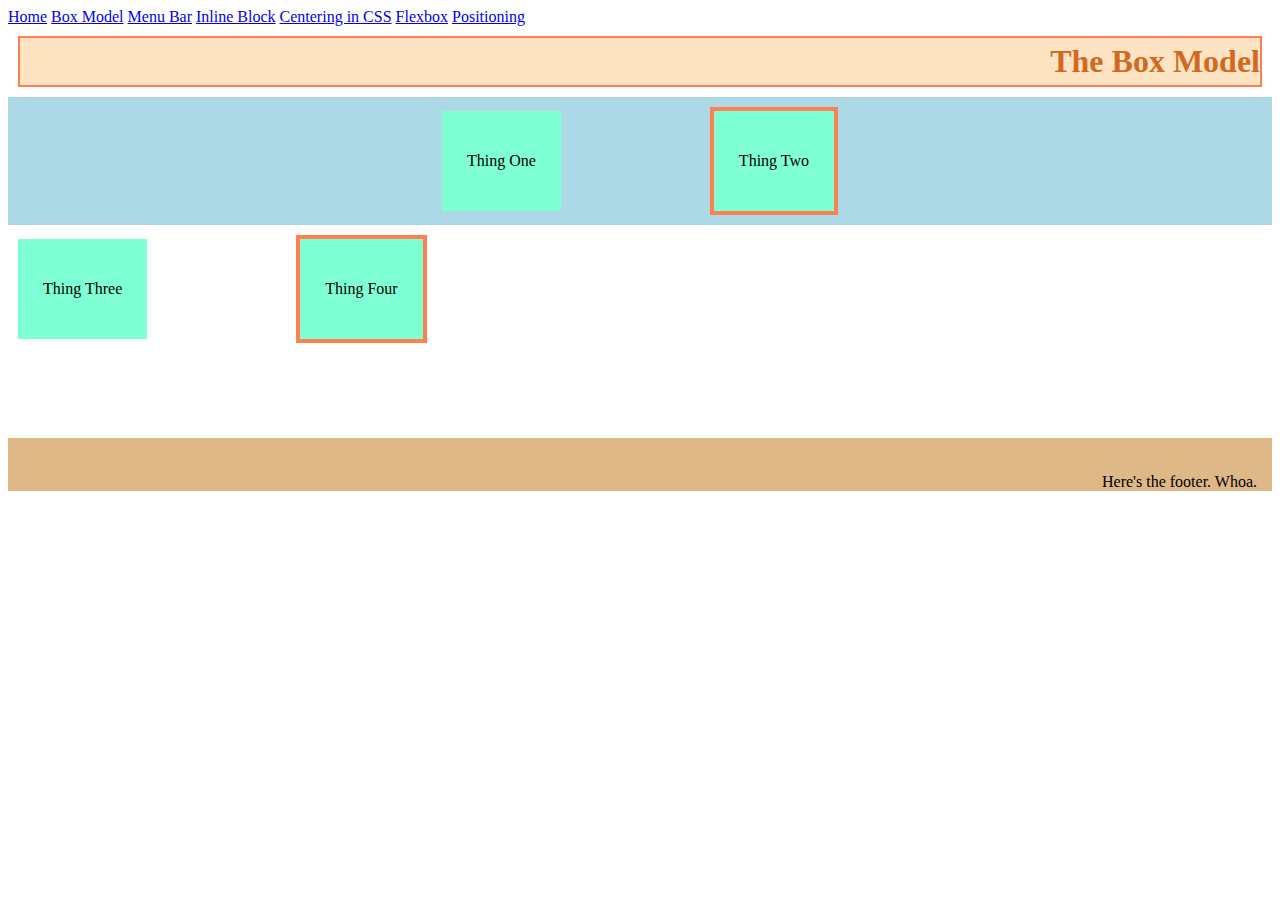
<file: boxmodel.html>
<!DOCTYPE html>
<html>
    <head>
        <title>Box Model</title>
        <link href="css/style.css" rel="stylesheet" type="text/css">
    </head>
    <body>
        <ul id=navbar>
            <li class=navitems><a href="index.html">Home</a></li>
            <li class=navitems><a href="boxmodel.html">Box Model</a></li>
            <li class=navitems><a href="menubar.html">Menu Bar</a></li>
            <li class=navitems><a href="inlineblock.html">Inline Block</a></li>
            <li class=navitems><a href="centering.html">Centering in CSS</a></li>
            <li class=navitems><a href="flexbox.html">Flexbox</a></li>
            <li class=navitems><a href="positioning.html">Positioning</a></li>
        </ul>
        <h1 id=bm1>The Box Model</h1>
        <div class="big-box">
            <div class="little-box">
                <p>
                  Thing One
                </p>
            </div>
              <div class="little-box extra-margin">
                  <p>
                    Thing Two
                  </p>
                </div>
            </div>
                <div class="little-box">
                  <p>
        Thing Three
      </p>
    </div>
    <div class="little-box extra-margin">
      <p>
        Thing Four
      </p>
    </div>
    <footer>
    Here's the footer. Whoa.</footer>
        
    </body>
</html>
</file>
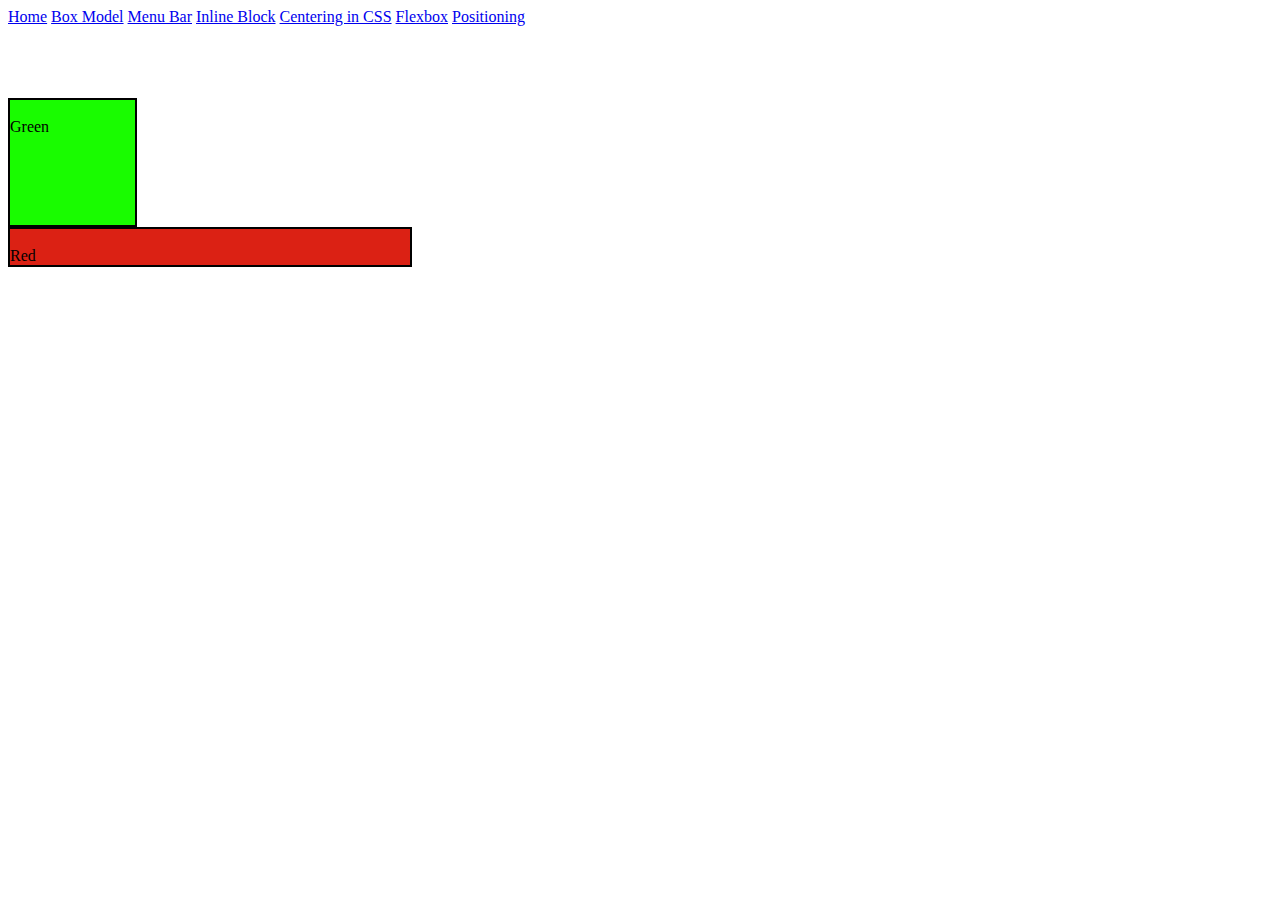
<file: positioning.html>
<!DOCTYPE html>
<html>
    <head>
        <title>Positioning</title>
        <link href="css/style.css" rel="stylesheet" type="text/css">
    </head>
    <body>
        <ul id=navbar>
            <li class=navitems><a href="index.html">Home</a></li>
            <li class=navitems><a href="boxmodel.html">Box Model</a></li>
            <li class=navitems><a href="menubar.html">Menu Bar</a></li>
            <li class=navitems><a href="inlineblock.html">Inline Block</a></li>
            <li class=navitems><a href="centering.html">Centering in CSS</a></li>
            <li class=navitems><a href="flexbox.html">Flexbox</a></li>
            <li class=navitems><a href="positioning.html">Positioning</a></li>
        </ul>
        <!--<div class="red">

          <div class="green">Static?</div>
          <div class="green">Yeah, it's static</div>
          <img src="images/cat3.jpg">
          <img src="images/saturnv-1_0.jpg">
        </div>-->
        <br>
        <!--<div class="red">
          <div class="green"></div>
          <div class="green2"></div>
          <div class="green"></div>
          <div class="green2"></div>
        </div>-->
    
        <br>
        <!--<div class="red">

      <img class="absolutely" src="images/kWO1GMt.png">
      Blah Blah Blah Blah Blah Blah Blah Blah Blah Blah Blah Blah Blah Blah Blah Blah Blah Blah Blah Blah Blah Blah Blah Blah Blah Blah Blah Blah Blah Blah Blah Blah Blah Blah Blah Blah Blah Blah Blah Blah Blah Blah Blah Blah Blah Blah Blah Blah Blah Blah Blah Blah Blah Blah Blah Blah Blah Blah Blah Blah Blah Blah Blah Blah Blah Blah Blah Blah Blah Blah Blah Blah Blah Blah Blah Blah Blah Blah Blah Blah Blah Blah Blah Blah Blah Blah Blah Blah Blah Blah Blah Blah Blah Blah Blah Blah Blah Blah Blah Blah Blah Blah Blah Blah Blah Blah Blah Blah Blah Blah Blah Blah Blah Blah Blah Blah Blah Blah Blah Blah Blah Blah Blah Blah Blah Blah Blah Blah Blah Blah Blah Blah Blah Blah Blah Blah Blah Blah Blah Blah Blah Blah Blah Blah Blah Blah Blah Blah Blah Blah Blah Blah Blah Blah Blah Blah Blah Blah Blah Blah Blah Blah Blah Blah Blah Blah Blah Blah Blah Blah Blah Blah Blah Blah Blah Blah Blah Blah Blah Blah Blah Blah Blah Blah Blah Blah Blah Blah Blah Blah Blah Blah Blah Blah Blah Blah Blah Blah Blah Blah Blah Blah Blah Blah Blah Blah 

        </div>-->
        <br>
        <!--<div class="green">Green</div>
        <div class="red">Red</div>
        <div class="blue">Blue</div>-->
        <br>
        <div class="green"><br>Green</div>
        <div class="red"><br>Red</div>
        <br>
        <!--<div class="green"><br>Green</div>
        <div class="red"><br>Red</div>
        <div class="blue"><br>Blue</div>
        <br>
        <div class="green"><br>Green</div>
        <div class="red"><br>Red</div>
        <div class="blue"><br>Blue</div>-->
        

    
        
    </body>
</html>
</file>
<file: css/style.css>
h1 {
    color:#d2691e;
    font-size:70px;
    text-align:right;
    font-family: Georgia, "Times New Roman";
    margin: 10px 10px 10px 10px;
    border: 15px solid rgba(178, 171, 0, 0.1 );
    padding: 50px 50px 50px 50px;
    
}
    


h2, h3 {
    background-color: purple;
    color: yellow ;
    font-family: cursive;
    font-size: 25px;
}

/*body {
    background-image: url("../images/blc.jpg");
}*/

.odd {
    background-color: #ff0000;
    text-align: center;
}

.even {
    color: #ff0000;
    background-color: #000000;
    text-align: right;
}

.large {
    font-size: 45px;
}

.small {
    font-size: 20px;
}

#bm1 {
  font-family: "Merriweather", serif;
  font-size: 32px;
  background-color: bisque;
  padding: 5px 0 5px 15px;
  border: coral solid 2px;
}

/*This holds the two smaller boxes. note the padding. try changing it */
.big-box {
  background-color: lightblue;
  padding:0px 10px;
  text-align:center;
}

/*try adding padding and watch what happens to the width of the block */
.little-box {
  background-color: aquamarine;
  display: inline-block;
  padding:25px;
  margin:10px;
  
}

/*try modifying this extra margin */
.extra-margin {
  margin-left: 135px;
  border: coral solid 4px;
}

footer {
  background-color: burlywood;
  text-align: right;
  /* if you don't like shorthand, you can always specify individual directions for padding or margin */
  margin-top:85px;
  padding-top:35px;
  padding-right: 15px;
  
}

#navbar {
  list-style-type: none;
  margin: 0;
  padding: 0;
  overflow: hidden;
}

.navitems {
  display:inline-block;
}

.box1 {

  display: inline-block;
  background-color: blue;
  width: 100px;
  height: 100px;
  margin: 1em;
  border-radius: 15%;
  color: orange;
}

.box2 {
  display: inline-block;
  background-color: red;
  width: 100px;
  height: 100px;
  margin: 1em;
  border-radius: 15%;
  color: green;
}


.container {
font-family: Calibri,Arial, sans-serif;

}

.centermytext {text-align: center;}


.redchunk {
  width:200px;
  height:100px;
  background-color:red;
  margin: 0 auto;

}

.bluechunk {
  width:60px;
  height:60px;
  background-color:blue;
  display: inline-block;
  margin: 25px
}

.centermytext {
    text-align: center;
    
}

.green {
  background-color: #19FC00;
  width: 125px;
  height: 125px;
  border: 2px black solid;

}

.red  {
  background-color: #DB2114;
  width: 400px;

  border: 2px black solid;
}

#sunset {
    width: 50%;
  
}
</file>
